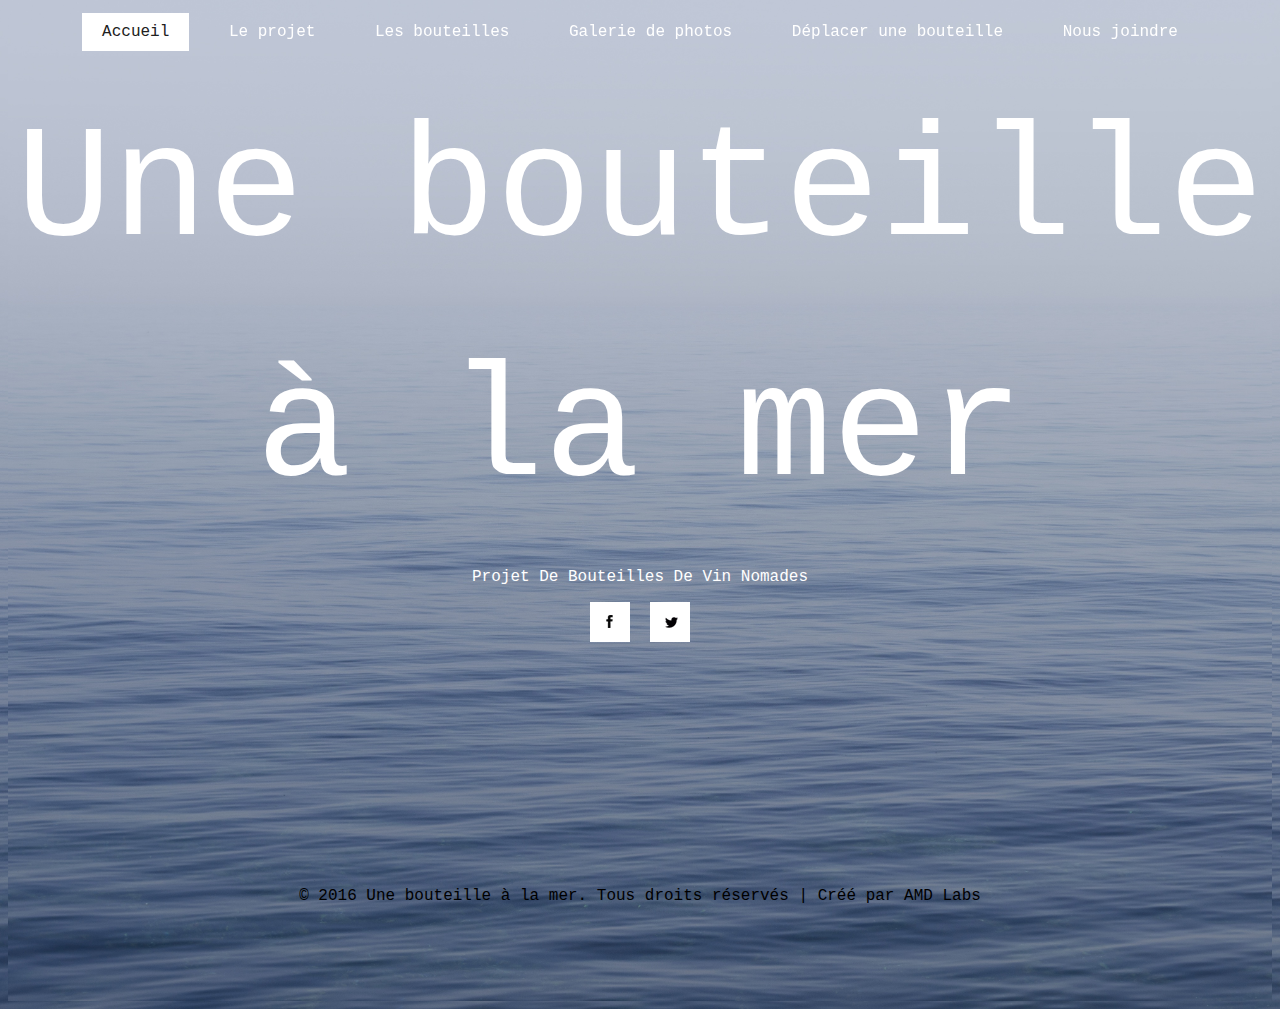
<file: index.html>
<!DOCTYPE html>
<html>
	<head>
		<!-- En-tete du site -->
		<!-- Compatible avec mobile -->
		<title>Une bouteille à la mer!</title>
		<meta name="main" content="width=device-width, initial-scale=1">
		<meta http-equiv="Content-Type" content="text/html; charset=utf-8" />
		<meta name="keywords" content="Une Bouteille à la mer!, Android, Smartphone, Iphone" />
		<script type="application/x-javascript"> addEventListener("load", function() { setTimeout(hideURLbar, 0); }, false);
		function hideURLbar(){ window.scrollTo(0,1); } </script>
		<link href="css/style.css" rel="stylesheet" type="text/css" media="all" />
	</head>
	
	<!-- Code de la page principale -->
	<body>
		<div class="page">
			<div class="navigation_menu">
				<MENU>
					<ONGLET class="active"><a href="index.html">Accueil</a></ONGLET>
					<ONGLET><a href="pages/projet.html" class="animation_onglet">Le projet</a></ONGLET>
					<ONGLET><a href="pages/carte.html" class="animation_onglet">Les bouteilles</a></ONGLET>
					<ONGLET><a href="pages/photos.html" class="animation_onglet">Galerie de photos</a></ONGLET>
					<ONGLET><a href="pages/bouteille.html" class="animation_onglet">Déplacer une bouteille</a></ONGLET>
					<ONGLET><a href="pages/contact.html" class="animation_onglet">Nous joindre</a></ONGLET>
				</MENU> <!-- Fin de la division menu -->
			</div> <!-- Fin de la division navigation_menu -->
			<p><T1>Une bouteille à la mer</T1></p>
			<p><T2>Projet de bouteilles de vin nomades</T2></p>
			
			<div class="reseaux_sociaux">
				<a href="#"><span>Facebook</span></a>
				<a href="#"><span>Twitter</span></a>
			</div>
			<div class="notice">
				<p>© 2016 Une bouteille à la mer. Tous droits réservés | Créé par AMD Labs</p>
			</div>
		</div> <!-- Fin de la division Page -->
	</body>
</html>
</file>
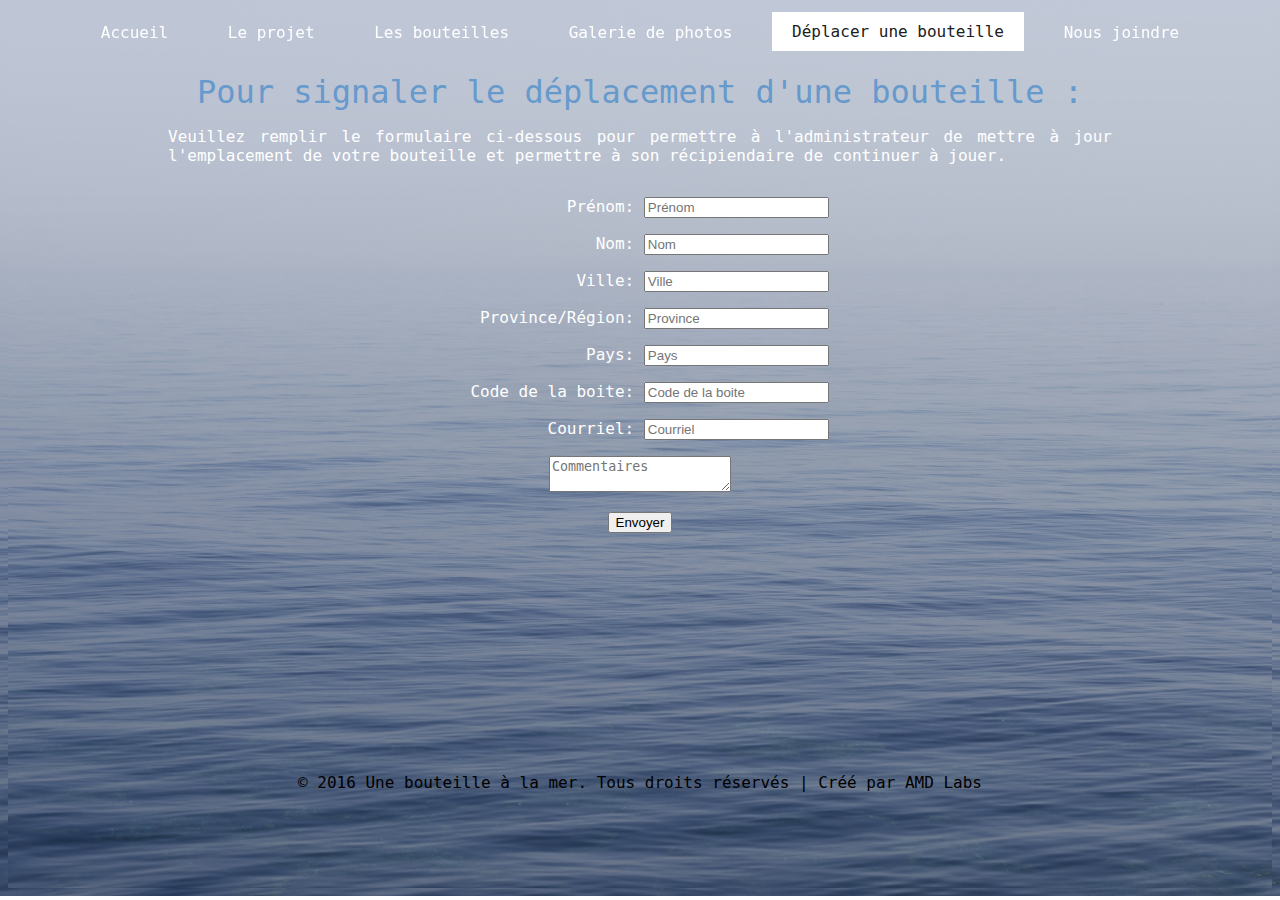
<file: pages/bouteille.html>
<!DOCTYPE html>
<html>
	<head>
		<!-- En-tete du site -->
		<!-- Compatible avec mobile -->
		<title>Une bouteille à la mer!</title>
		<meta name="main" content="width=device-width, initial-scale=1">
		<meta http-equiv="Content-Type" content="text/html; charset=utf-8" />
		<meta name="keywords" content="Une Bouteille à la mer!, Android, Smartphone, Iphone" />
		<script type="application/x-javascript"> addEventListener("load", function() { setTimeout(hideURLbar, 0); }, false);
		function hideURLbar(){ window.scrollTo(0,1); } </script>
		<link href="../css/style.css" rel="stylesheet" type="text/css" media="all" />
	</head>
	
	<!-- Code de la page principale -->
	<body>
		<div class="page">
			<div class="navigation_menu">
				<MENU>
					<ONGLET><a href="../index.html" class="animation_onglet">Accueil</a></ONGLET>
					<ONGLET><a href="projet.html" class="animation_onglet">Le projet</a></ONGLET>
					<ONGLET><a href="carte.html" class="animation_onglet">Les bouteilles</a></ONGLET>
					<ONGLET><a href="photos.html" class="animation_onglet">Galerie de photos</a></ONGLET>
					<ONGLET class="active"><a href="bouteille.html">Déplacer une bouteille</a></ONGLET>
					<ONGLET><a href="contact.html" class="animation_onglet">Nous joindre</a></ONGLET>
				</MENU> <!-- Fin de la division menu -->
			</div> <!-- Fin de la division navigation_menu -->
			
			
			<p><T5>Pour signaler le déplacement d'une bouteille : </T5></p>
			<div class="paragraphe">
				<p><T4>Veuillez remplir le formulaire ci-dessous pour permettre à l'administrateur de mettre à jour l'emplacement de votre bouteille et permettre à son récipiendaire de continuer à jouer.</T4></p>
			</div>
			
			<div class="questionnaire">
				<form action="https://formspree.io/ubalm@outlook.com"
					  method="POST">
					<p><T4>&nbsp&nbsp&nbsp&nbsp&nbsp&nbsp&nbsp&nbsp&nbsp&nbsp&nbsp Prénom:&nbsp</T4><input type="text" placeholder= "Prénom" name="prenom"></p>
					<p><T4>&nbsp&nbsp&nbsp&nbsp&nbsp&nbsp&nbsp&nbsp&nbsp&nbsp&nbsp&nbsp&nbsp&nbsp Nom:&nbsp</T4><input type="text" placeholder= "Nom"  name="nom"></p>
					<p><T4>&nbsp&nbsp&nbsp&nbsp&nbsp&nbsp&nbsp&nbsp&nbsp&nbsp&nbsp&nbsp Ville:&nbsp</T4><input type="text" placeholder= "Ville"  name="ville"></p>
					<p><T4>&nbsp&nbsp Province/Région:&nbsp</T4><input type="text" placeholder= "Province"  name="province"></p>
					<p><T4>&nbsp&nbsp&nbsp&nbsp&nbsp&nbsp&nbsp&nbsp&nbsp&nbsp&nbsp&nbsp&nbsp Pays:&nbsp</T4><input type="text"  placeholder= "Pays" name="pays"></p>
					<p><T4>&nbsp Code de la boite:&nbsp</T4><input type="text"  placeholder= "Code de la boite" name="code"></p>
					<p><T4>&nbsp&nbsp&nbsp&nbsp&nbsp&nbsp&nbsp&nbsp&nbsp Courriel:&nbsp</T4><input type="email"  placeholder= "Courriel" name="email"></p>
					<p><textarea  placeholder= "Commentaires" name="commentaire"></textarea></p>
					<input type="text" name="_gotcha"  style="display:none"/><!-- Input du formulaire caché pour éviter les spams-->
					<input type="hidden" name="_next" value="unebouteillealamer.github.io/pages/envoisBouteille.html" /><!-- Retour à la page-->
					<input type="submit" value="Envoyer">
				</form>
			</div>
			
			
			<div class="notice">
				<p>© 2016 Une bouteille à la mer. Tous droits réservés | Créé par AMD Labs</a></p>
			</div>
		</div> <!-- Fin de la division Page -->
	</body>
</html>
</file>
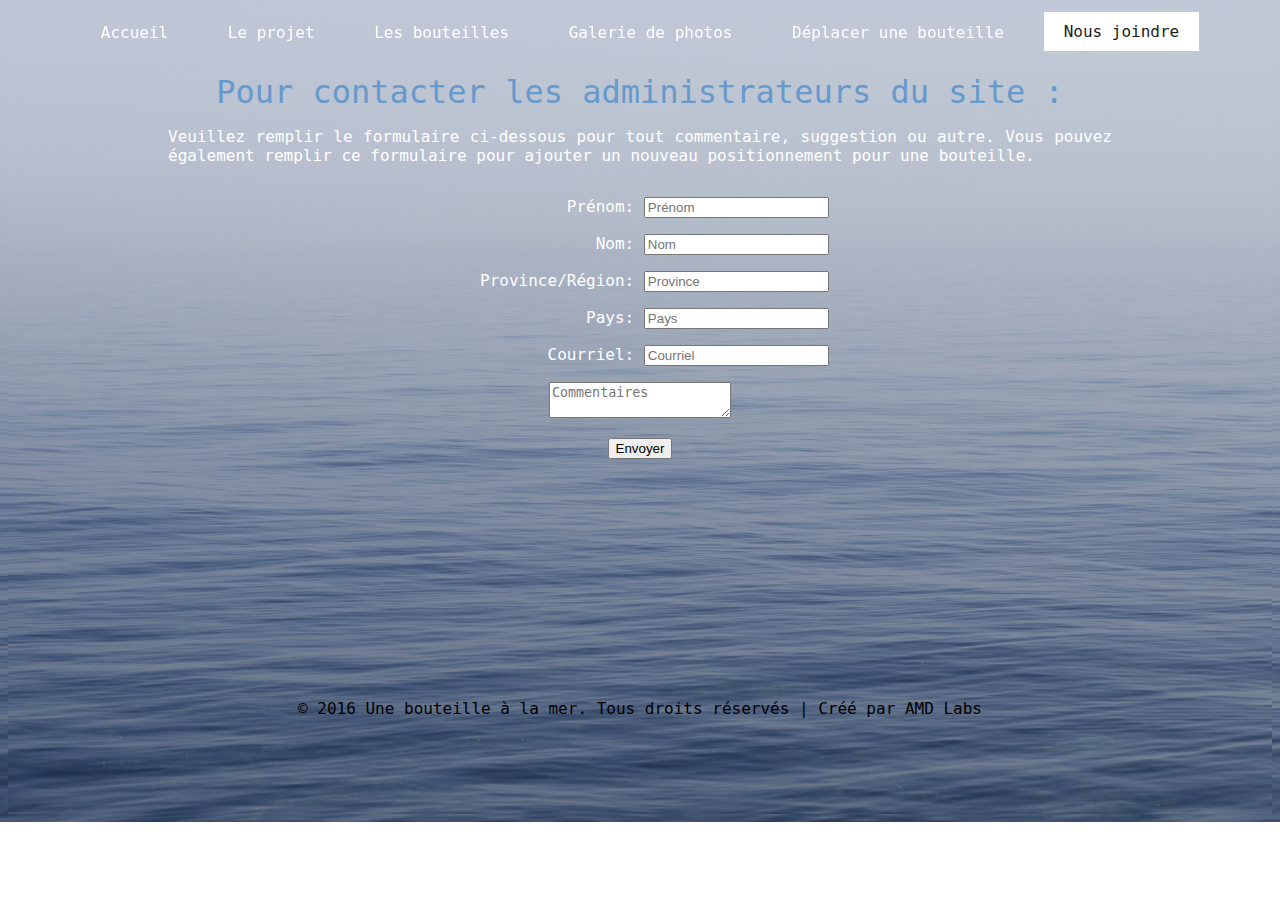
<file: pages/contact.html>
<!DOCTYPE html>
<html>
	<head>
		<!-- En-tete du site -->
		<!-- Compatible avec mobile -->
		<title>Une bouteille à la mer!</title>
		<meta name="main" content="width=device-width, initial-scale=1">
		<meta http-equiv="Content-Type" content="text/html; charset=utf-8" />
		<meta name="keywords" content="Une Bouteille à la mer!, Android, Smartphone, Iphone" />
		<script type="application/x-javascript"> addEventListener("load", function() { setTimeout(hideURLbar, 0); }, false);
		function hideURLbar(){ window.scrollTo(0,1); } </script>
		<link href="../css/style.css" rel="stylesheet" type="text/css" media="all" />
	</head>
	
	<!-- Code de la page principale -->
	<body>
		<div class="page">
			<div class="navigation_menu">
				<MENU>
					<ONGLET><a href="../index.html" class="animation_onglet">Accueil</a></ONGLET>
					<ONGLET><a href="projet.html" class="animation_onglet">Le projet</a></ONGLET>
					<ONGLET><a href="carte.html" class="animation_onglet">Les bouteilles</a></ONGLET>
					<ONGLET><a href="photos.html" class="animation_onglet">Galerie de photos</a></ONGLET>
					<ONGLET><a href="bouteille.html" class="animation_onglet">Déplacer une bouteille</a></ONGLET>
					<ONGLET class="active"><a href="contact.html">Nous joindre</a></ONGLET>
				</MENU> <!-- Fin de la division menu -->
			</div> <!-- Fin de la division navigation_menu -->
			
			
			<p><T5>Pour contacter les administrateurs du site : </T5></p>
			<div class="paragraphe">
				<p><T4>Veuillez remplir le formulaire ci-dessous pour tout commentaire, suggestion ou autre. Vous pouvez également remplir ce formulaire pour ajouter un nouveau positionnement pour une bouteille.</T4></p>
			</div>
			
			<div class="questionnaire">
				<form action="https://formspree.io/ubalm@outlook.com"
					  method="POST">
					<p><T4>&nbsp&nbsp&nbsp&nbsp&nbsp&nbsp&nbsp&nbsp&nbsp&nbsp&nbsp Prénom:&nbsp</T4><input type="text" placeholder= "Prénom" name="prenom"></p>
					<p><T4>&nbsp&nbsp&nbsp&nbsp&nbsp&nbsp&nbsp&nbsp&nbsp&nbsp&nbsp&nbsp&nbsp&nbsp Nom:&nbsp</T4><input type="text" placeholder= "Nom"  name="nom"></p>
					<p><T4>&nbsp&nbsp Province/Région:&nbsp</T4><input type="text" placeholder= "Province"  name="province"></p>
					<p><T4>&nbsp&nbsp&nbsp&nbsp&nbsp&nbsp&nbsp&nbsp&nbsp&nbsp&nbsp&nbsp&nbsp Pays:&nbsp</T4><input type="text"  placeholder= "Pays" name="pays"></p>
					<p><T4>&nbsp&nbsp&nbsp&nbsp&nbsp&nbsp&nbsp&nbsp&nbsp Courriel:&nbsp</T4><input type="email"  placeholder= "Courriel" name="email"></p>
					<p><textarea  placeholder= "Commentaires" name="commentaire"></textarea></p>
					<input type="text" name="_gotcha"  style="display:none"/><!-- Input du formulaire caché pour éviter les spams-->
					<input type="hidden" name="_next" value="unebouteillealamer.github.io/pages/envois.html" /><!-- Retour à la page-->
					<input type="submit" value="Envoyer">
				</form>
			</div>
			
			
			<div class="notice">
				<p>© 2016 Une bouteille à la mer. Tous droits réservés | Créé par AMD Labs</p>
			</div>
		</div> <!-- Fin de la division Page -->
	</body>
</html>
</file>
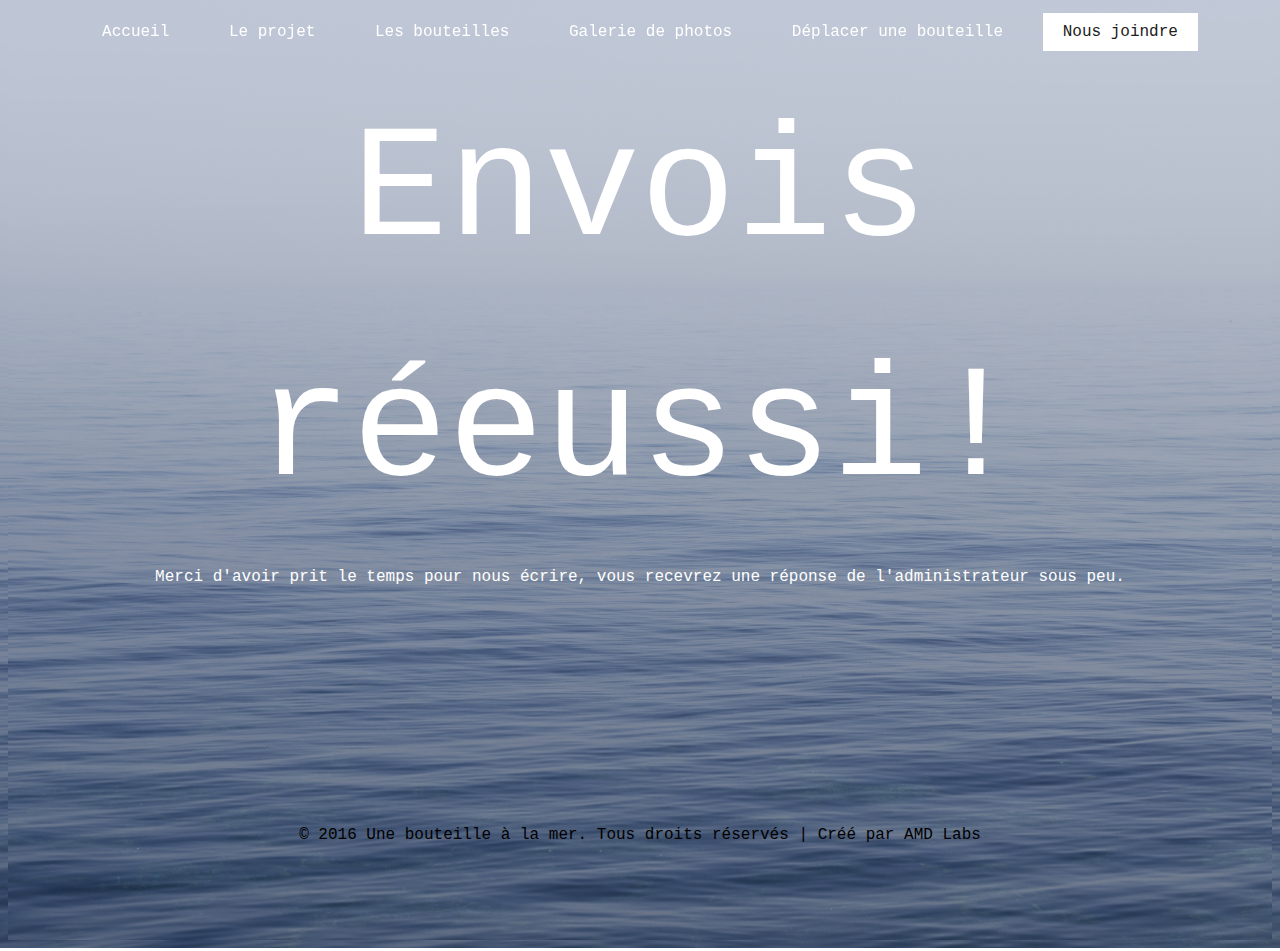
<file: pages/envois.html>
<!DOCTYPE html>
<html>
	<head>
		<!-- En-tete du site -->
		<!-- Compatible avec mobile -->
		<title>Une bouteille à la mer!</title>
		<meta name="main" content="width=device-width, initial-scale=1">
		<meta http-equiv="Content-Type" content="text/html; charset=utf-8" />
		<meta name="keywords" content="Une Bouteille à la mer!, Android, Smartphone, Iphone" />
		<script type="application/x-javascript"> addEventListener("load", function() { setTimeout(hideURLbar, 0); }, false);
		function hideURLbar(){ window.scrollTo(0,1); } </script>
		<link href="../css/style.css" rel="stylesheet" type="text/css" media="all" />
	</head>
	
	<!-- Code de la page principale -->
	<body>
		<div class="page">
			<div class="navigation_menu">
				<MENU>
					<ONGLET><a href="../index.html" class="animation_onglet">Accueil</a></ONGLET>
					<ONGLET><a href="projet.html" class="animation_onglet">Le projet</a></ONGLET>
					<ONGLET><a href="carte.html" class="animation_onglet">Les bouteilles</a></ONGLET>
					<ONGLET><a href="photos.html" class="animation_onglet">Galerie de photos</a></ONGLET>
					<ONGLET><a href="bouteille.html" class="animation_onglet">Déplacer une bouteille</a></ONGLET>
					<ONGLET class="active"><a href="contact.html">Nous joindre</a></ONGLET>
				</MENU> <!-- Fin de la division menu -->
			</div> <!-- Fin de la division navigation_menu -->
			
			
			<p><T1>Envois réeussi! </T1></p>
			<p><T4>Merci d'avoir prit le temps pour nous écrire, vous recevrez une réponse de l'administrateur sous peu. </T4></p>
			
			
			<div class="notice">
				<p>© 2016 Une bouteille à la mer. Tous droits réservés | Créé par AMD Labs</a></p>
			</div>
		</div> <!-- Fin de la division Page -->
	</body>
</html>
</file>
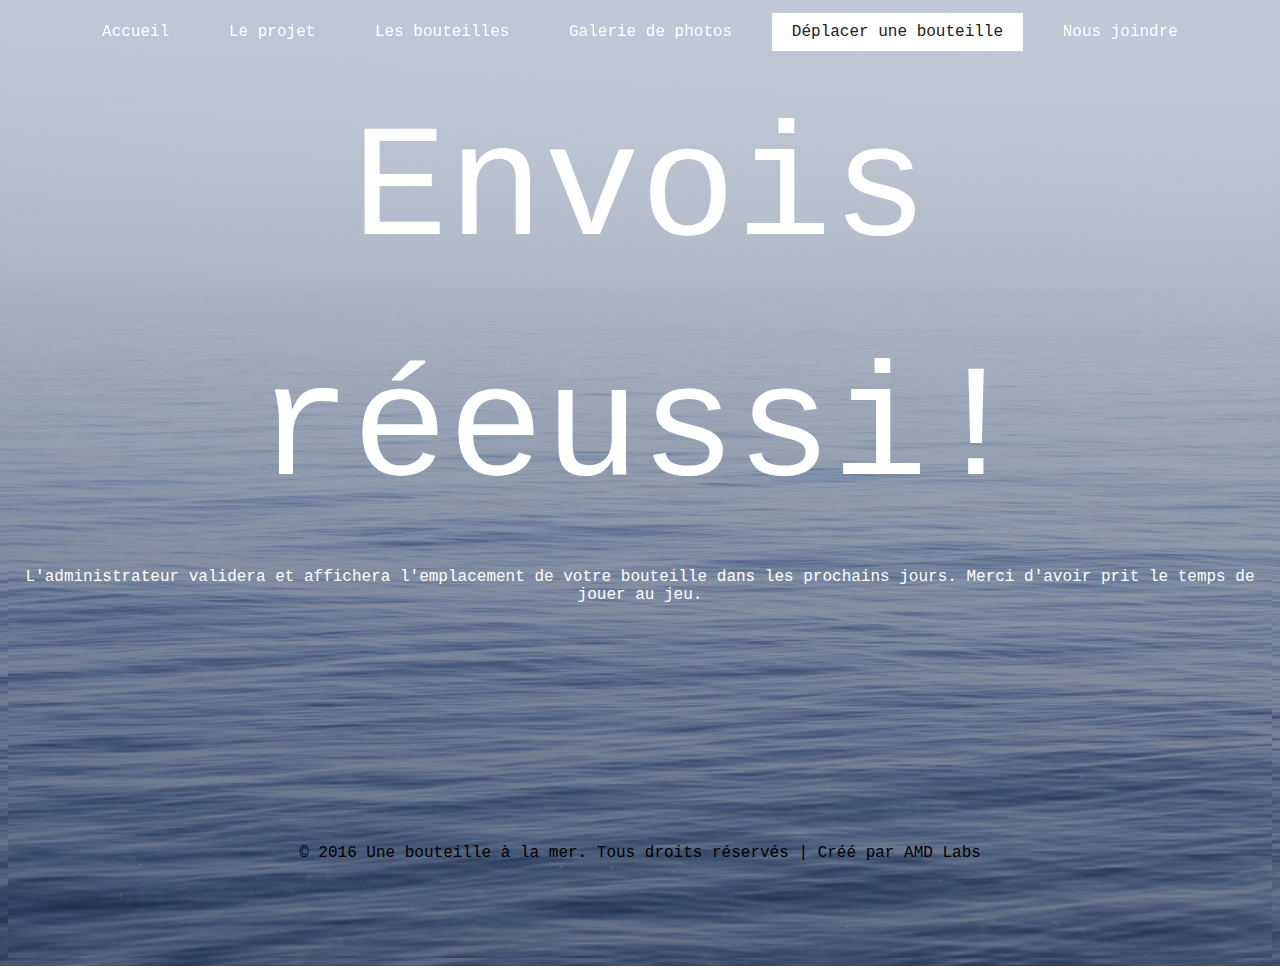
<file: pages/envoisBouteille.html>
<!DOCTYPE html>
<html>
	<head>
		<!-- En-tete du site -->
		<!-- Compatible avec mobile -->
		<title>Une bouteille à la mer!</title>
		<meta name="main" content="width=device-width, initial-scale=1">
		<meta http-equiv="Content-Type" content="text/html; charset=utf-8" />
		<meta name="keywords" content="Une Bouteille à la mer!, Android, Smartphone, Iphone" />
		<script type="application/x-javascript"> addEventListener("load", function() { setTimeout(hideURLbar, 0); }, false);
		function hideURLbar(){ window.scrollTo(0,1); } </script>
		<link href="../css/style.css" rel="stylesheet" type="text/css" media="all" />
	</head>
	
	<!-- Code de la page principale -->
	<body>
		<div class="page">
			<div class="navigation_menu">
				<MENU>
					<ONGLET><a href="../index.html" class="animation_onglet">Accueil</a></ONGLET>
					<ONGLET><a href="projet.html" class="animation_onglet">Le projet</a></ONGLET>
					<ONGLET><a href="carte.html" class="animation_onglet">Les bouteilles</a></ONGLET>
					<ONGLET><a href="photos.html" class="animation_onglet">Galerie de photos</a></ONGLET>
					<ONGLET class="active"><a href="bouteille.html">Déplacer une bouteille</a></ONGLET>
					<ONGLET><a href="contact.html" class="animation_onglet">Nous joindre</a></ONGLET>
				</MENU> <!-- Fin de la division menu -->
			</div> <!-- Fin de la division navigation_menu -->
			
			
			<p><T1>Envois réeussi! </T1></p>
			<p><T4>L'administrateur validera et affichera l'emplacement de votre bouteille dans les prochains jours. Merci d'avoir prit le temps de jouer au jeu.</T4></p>
			
			
			<div class="notice">
				<p>© 2016 Une bouteille à la mer. Tous droits réservés | Créé par AMD Labs</a></p>
			</div>
		</div> <!-- Fin de la division Page -->
	</body>
</html>
</file>
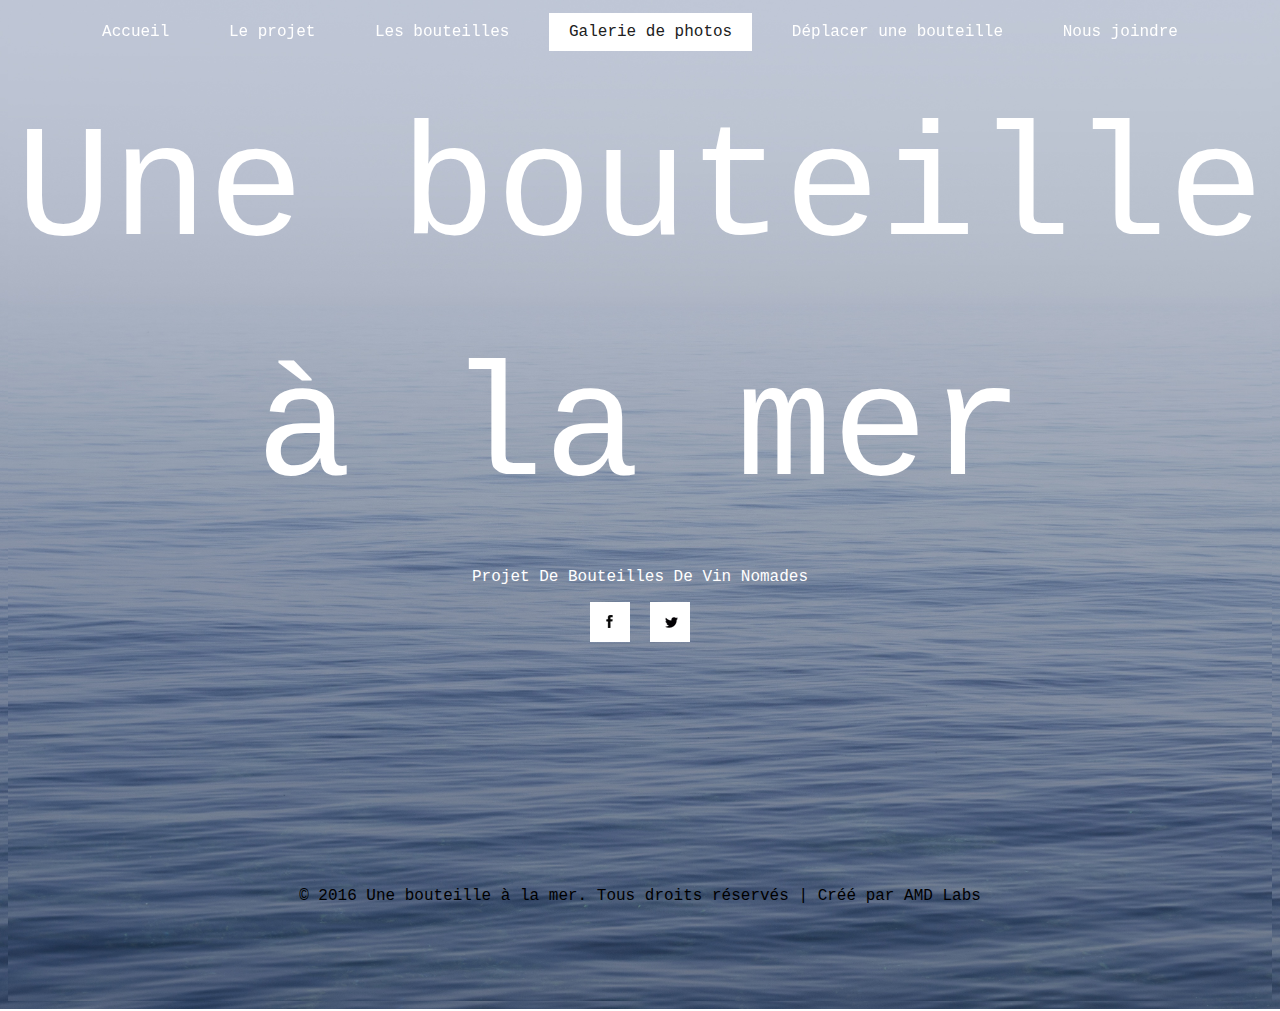
<file: pages/photos.html>
<!DOCTYPE html>
<html>
	<head>
		<!-- En-tete du site -->
		<!-- Compatible avec mobile -->
		<title>Une bouteille à la mer!</title>
		<meta name="main" content="width=device-width, initial-scale=1">
		<meta http-equiv="Content-Type" content="text/html; charset=utf-8" />
		<meta name="keywords" content="Une Bouteille à la mer!, Android, Smartphone, Iphone" />
		<script type="application/x-javascript"> addEventListener("load", function() { setTimeout(hideURLbar, 0); }, false);
		function hideURLbar(){ window.scrollTo(0,1); } </script>
		<link href="../css/style.css" rel="stylesheet" type="text/css" media="all" />
	</head>
	
	<!-- Code de la page principale -->
	<body>
		<div class="page">
			<div class="navigation_menu">
				<MENU>
					<ONGLET><a href="../index.html" class="animation_onglet">Accueil</a></ONGLET>
					<ONGLET><a href="projet.html" class="animation_onglet">Le projet</a></ONGLET>
					<ONGLET><a href="carte.html" class="animation_onglet">Les bouteilles</a></ONGLET>
					<ONGLET class="active"><a href="photos.html">Galerie de photos</a></ONGLET>
					<ONGLET><a href="bouteille.html" class="animation_onglet">Déplacer une bouteille</a></ONGLET>
					<ONGLET><a href="contact.html" class="animation_onglet">Nous joindre</a></ONGLET>
				</MENU> <!-- Fin de la division menu -->
			</div> <!-- Fin de la division navigation_menu -->
			<p><T1>Une bouteille à la mer</T1></p>
			<p><T2>Projet de bouteilles de vin nomades</T2></p>
			
			<div class="reseaux_sociaux">
				<a href="#"><span>Facebook</span></a>
				<a href="#"><span>Twitter</span></a>
			</div>
			<div class="notice">
				<p>© 2016 Une bouteille à la mer. Tous droits réservés | Créé par AMD Labs</p>
			</div>
		</div> <!-- Fin de la division Page -->
	</body>
</html>
</file>
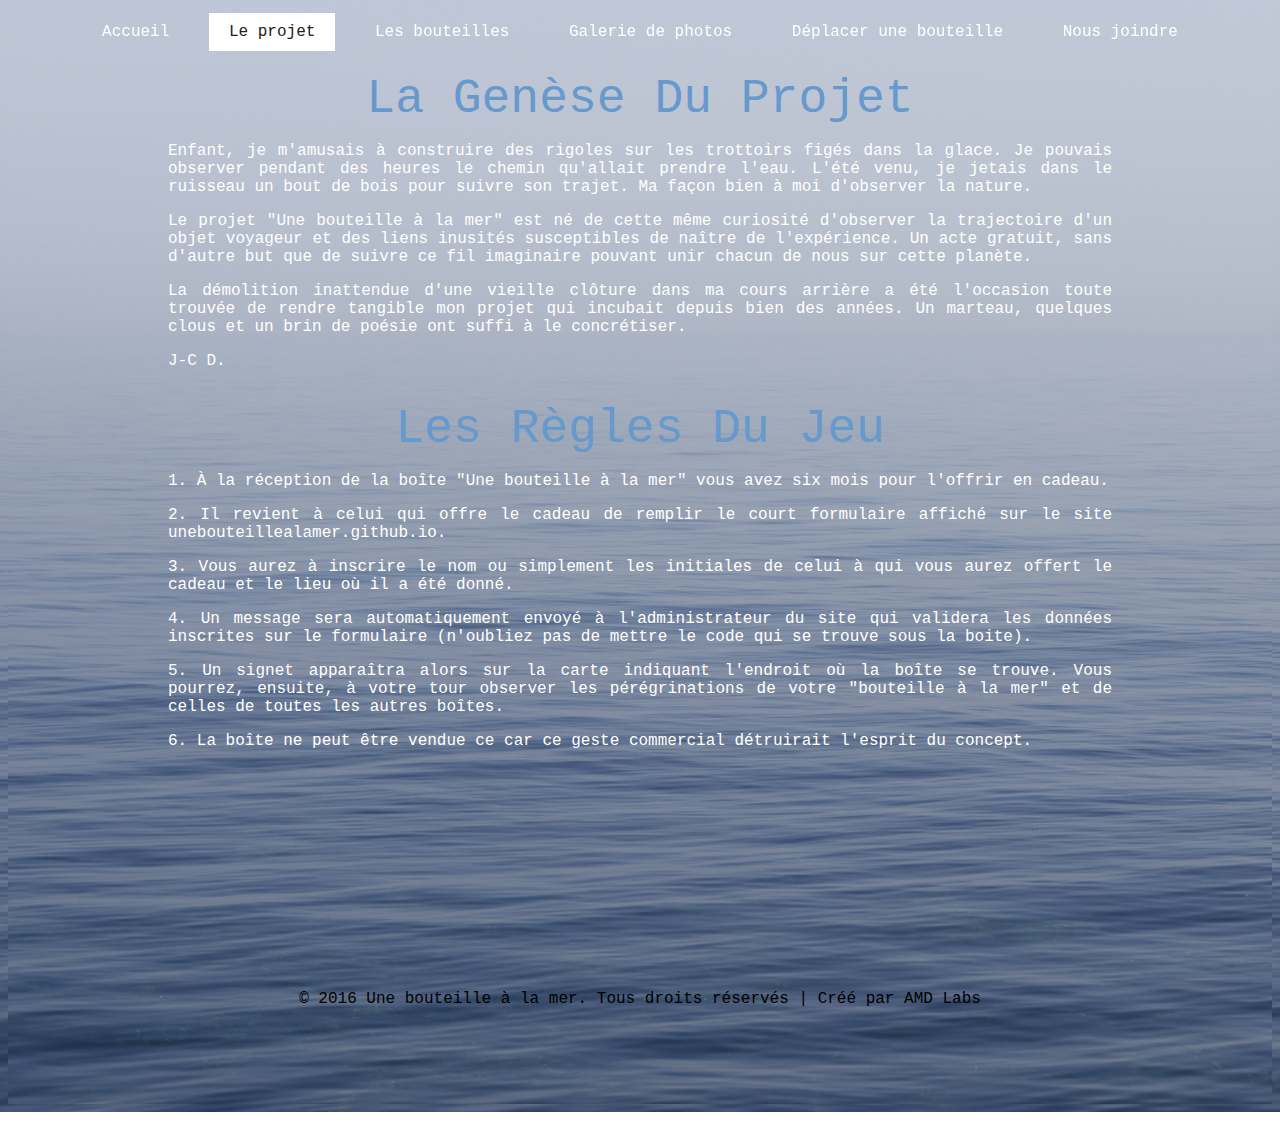
<file: pages/projet.html>
<!DOCTYPE html>
<html>
	<head>
		<!-- En-tete du site -->
		<!-- Compatible avec mobile -->
		<title>Une bouteille à la mer!</title>
		<meta name="main" content="width=device-width, initial-scale=1">
		<meta http-equiv="Content-Type" content="text/html; charset=utf-8" />
		<meta name="keywords" content="Une Bouteille à la mer!, Android, Smartphone, Iphone" />
		<script type="application/x-javascript"> addEventListener("load", function() { setTimeout(hideURLbar, 0); }, false);
		function hideURLbar(){ window.scrollTo(0,1); } </script>
		<link href="../css/style.css" rel="stylesheet" type="text/css" media="all" />
	</head>
	
	<!-- Code de la page principale -->
	<body>
		<div class="page">
			<div class="navigation_menu">
				<MENU>
					<ONGLET><a href="../index.html" class="animation_onglet">Accueil</a></ONGLET>
					<ONGLET class="active"><a href="projet.html">Le projet</a></ONGLET>
					<ONGLET><a href="carte.html" class="animation_onglet">Les bouteilles</a></ONGLET>
					<ONGLET><a href="photos.html" class="animation_onglet">Galerie de photos</a></ONGLET>
					<ONGLET><a href="bouteille.html" class="animation_onglet">Déplacer une bouteille</a></ONGLET>
					<ONGLET><a href="contact.html" class="animation_onglet">Nous joindre</a></ONGLET>
				</MENU> <!-- Fin de la division menu -->
			</div> <!-- Fin de la division navigation_menu -->
			<p><T3>La genèse du projet</T3></p>
			
			<div class="paragraphe">
				<p><T4>Enfant,  je  m'amusais à construire des rigoles sur les trottoirs  figés dans la glace.  Je pouvais observer pendant des heures le chemin qu'allait prendre l'eau.  L'été venu,  je jetais dans le ruisseau un bout de bois pour suivre son trajet. Ma façon bien à moi d'observer la nature.</T4></p>
				<p><T4>Le projet "Une bouteille à la mer" est né de cette même curiosité d'observer la trajectoire d'un objet voyageur et des liens inusités susceptibles de naître de l'expérience. Un acte gratuit, sans d'autre but que de suivre ce fil imaginaire pouvant unir chacun de nous sur cette planète.</T4></p>
				<p><T4>La démolition inattendue  d'une vieille clôture dans ma cours arrière a été l'occasion toute trouvée de rendre tangible mon projet qui incubait depuis bien des  années. Un marteau, quelques clous et un brin de poésie ont suffi à le concrétiser.</T4></p>
				<p><T4>J-C D.</T4></p>
			</div> <!-- Fin de la division paragraphe -->
			
			
			<p><T3>Les règles du jeu</T3></p>
			<div class="paragraphe">
				<p><T4>1. À la réception de la boîte "Une bouteille à la mer" vous avez six mois pour l'offrir en cadeau.</T4></p>
				<p><T4>2. Il revient à celui qui offre le cadeau de remplir le court formulaire affiché sur  le site unebouteillealamer.github.io.</T4></p>
				<p><T4>3. Vous aurez à inscrire le nom ou simplement les initiales de celui à qui vous aurez offert le cadeau et le lieu où il a été donné.</T4></p>
				<p><T4>4. Un message sera automatiquement envoyé à l'administrateur du site qui validera les données inscrites sur le formulaire (n'oubliez pas de mettre le code qui se trouve sous la boite).</T4></p>
				<p><T4>5. Un signet apparaîtra alors sur la carte indiquant l'endroit où la boîte se trouve. Vous pourrez, ensuite, à votre tour observer les pérégrinations de votre  "bouteille à la mer" et de celles de toutes les autres boîtes.</T4></p>
				<p><T4>6. La boîte ne peut être vendue ce car ce geste commercial détruirait l'esprit du concept.</T4></p>
			</div> <!-- Fin de la division paragraphe -->
			
			<div class="notice">
				<p>© 2016 Une bouteille à la mer. Tous droits réservés | Créé par AMD Labs</p>
			</div>
		</div> <!-- Fin de la division Page -->
	</body>
</html>
</file>
<file: css/style.css>
a{text-decoration:none;}

/******* En tête du fichier et déclaration des constantes *******/
.txt-dr{text-align:right;}/* Alignement du texte vers la droite */
.txt-gc{text-align:left;}/* Alignement du texte vers la gauche */
.txt-centre{text-align:center;}/* Alignement du texte vers le centre */
.float-dr{float:right;}/* Alignement flotant vers la droite */
.float-gc{float:left;}/* Alignement flotant vers la gauche */
.clear{clear:both;}/* Réinitialiser float */
.pos-relative{position:relative;}/* Position Relative */
.pos-absolue{position:absolute;}/* Position Absolue */
.vertical-bas{	vertical-align:baseline;}/* Alignement vertical vers le bas */
.vertical-Haut{	vertical-align:top;}/* Alignement vertical vers le haut */
nav.vertical MENU ONGLET{	display:block;}/* Menu vertical */
nav.horizontal MENU ONGLET{	display: inline-block;}/* Menu horizontal */
img{max-width:100%;}


/******* Affichage de la page *******/
html, body{
    font-size: 100%;
	background: url(../ressource/eau.jpg) no-repeat 0px 0px;
    background-size: cover;
	-webkit-background-size: cover;
	-background-size: cover;
	-o-background-size: cover;
	-ms-background-size: cover;
	font-family: ‘Courier’, monospace;
}
T1, T2, T3, T4 a{
	margin:0;
}
MENU,ONGLET {
	margin:0;
	padding:0;
}
body a:hover, body a{
	text-decoration:none;
}


/******* Portion principale du CSS *******/
/******* Notice *******/
.notice a{
	font-size: 1em;
    	color:#fff;
    	margin:14em 0 0;
    	line-height: 2em;
    	text-align: center;
}
.notice a{
	color:#EA3C78;
}
.notice a:hover{
	text-decoration:underline;
}

/******* Map *******/
.carte b{
	font-size: 1em;
    	margin:14em 0 0;
    	line-height: 2em;
    	text-align: center;
}

/******* Page *******/
.page{
	text-align:center;
}

/******* Menu de navigation *******/
.navigation_menu MENU ONGLET{
	display:inline-block;
	margin:5px 5px;
}
.navigation_menu MENU ONGLET a{
	font-size:1em;
	color:#fff;
	padding:10px 20px;
	text-decoration:none;
}
.navigation_menu MENU ONGLET.active a{
	background:#fff;
	color:#202020;
}

/******* Animation des onglets *******/
/* Animation des onglets */
.animation_onglet {
  display: inline-block;
  vertical-align: middle;
  -webkit-transform: translateZ(0);
  transform: translateZ(0);
  box-shadow: 0 0 1px rgba(0, 0, 0, 0);
  -webkit-backface-visibility: hidden;
  backface-visibility: hidden;
  -osx-font-smoothing: grayscale;
  position: relative;
  -webkit-transition-property: color;
  transition-property: color;
  -webkit-transition-duration: 0.2s;
  transition-duration: 0.2s;
}
.animation_onglet:before {
  content: "";
  position: absolute;
  z-index: -1;
  top: 0;
  left: 0;
  right: 0;
  bottom: 0;
  background:#6699cc;/*6699cc ou 61DDF0*/
  -webkit-transform: scaleY(0);
  transform: scaleY(0);
  -webkit-transform-origin: 50% 0;
  transform-origin: 50% 0;
  -webkit-transition-property: transform;
  transition-property: transform;
  -webkit-transition-duration: 0.2s;
  transition-duration: 0.2s;
  -webkit-transition-timing-function: ease-out;
  transition-timing-function: ease-out;
}
.animation_onglet:hover, .animation_onglet:focus, .animation_onglet:active {
  color: white;
}
.animation_onglet:hover:before, .animation_onglet:focus:before, .animation_onglet:active:before {
  -webkit-transform: scaleY(1);
  transform: scaleY(1);
}

/******* Texte de page *******/
.page T1{
	font-size: 10em;
    color: #fff;
	margin:0.4em 0 0;
    line-height: 1.5;
}
.page T2{
	font-size: 1em;
    color: #fff;
    text-transform: capitalize;
}
.page T3{
	font-size: 3em;
    	color: #6699cc;
	text-transform: bold;
    	text-transform: capitalize;
}
.page T4{
	font-size: 1em;
    color: #fff;
}

.page T5{
	font-size: 2em;
    	color: #6699cc;
	text-transform: bold;
}

.paragraphe {
	margin:1em 10em 2em;
	text-align: justify;
}

.questionnaire{
	text-align: center;
}


/******* Bouton *******/
.bouton_page {
    margin:3em 0 5em;
}
.bouton_page a{
	padding: 10px 65px;
    background:#6699cc;
    text-decoration: none;
    color: #202020;
    font-size: 2em;
    text-transform: uppercase;
	transition:.3s ease-in;
	-webkit-transition:.3s ease-in;
	-transition:.3s ease-in;
	-o-transition:.3s ease-in;
	-ms-transition:.3s ease-in;
}
.bouton_page a:hover{
	background:#fff;
	color:#202020;
}

/*************** Info-Box ********************/

.info-box {
	width: 350px !important;
   	top: 0 !important;
   	left: 0 !important;
	height:100px;
	background-color: #d9e6f2;
}

.info-box T1{
	font-size: 22px;
   	font-weight: 400;
   	padding: 10px;
   	background-color: #6699cc;
   	color: white;
   	margin: 1px;
   	border-radius: 2px 2px 0 0;
	text-transform: bold;
    	text-transform: capitalize;
}

.info-box T2{
    font-size: 1em;
    color: #fff;
}



/************** Réseaux sociaux **************/

.reseaux_sociaux{
	position:relative;
}
.reseaux_sociaux div{
  display: inline-block;
  position:absolute;
  top:50%;
  left:50%;
  -ms-transform:translate(-40%,-40%);
  -webkit-transform:translate(-40%,-40%);
  transform:translate(-40%,-40%);
  -transform:translate(-40%,-40%);
  -o-transform:translate(-40%,-40%);
}

/* Icones */

.reseaux_sociaux a {
	color: #fff;
    background: #FFFFFF;
    text-align: center;
    text-decoration: none;
    position: relative;
    display: inline-block;
    width:40px;
	height:40px;
    margin: 0 5px;
    -o-transition: all .4s;
    -webkit-transition: all .4s;
    -transition: all .4s;
    transition: all .4s;
    -webkit-font-smoothing: antialiased;
}
.reseaux_sociaux a:nth-of-type(1):hover{
	background:#3b5998;
}
.reseaux_sociaux a:nth-of-type(2):hover{
	background:#55acee;
}

/* Texte réseaux sauciaux */

.reseaux_sociaux a span {
	color:#212121;
	position:absolute;
	bottom:0;
	left:-25px;
	right:-25px;
	padding:5px 7px;
	z-index:-1;
	font-size:14px;
	background:#fff;
	visibility:hidden;
	opacity:0;
	-o-transition:all .4s cubic-bezier(0.68, -0.55, 0.265, 1.55);
	-webkit-transition: all .4s cubic-bezier(0.68, -0.55, 0.265, 1.55);
	-transition: all .4s cubic-bezier(0.68, -0.55, 0.265, 1.55);
	transition: all .4s cubic-bezier(0.68, -0.55, 0.265, 1.55);
}

/* Flèche pop up */

.reseaux_sociaux a span:before {
	content:'';
	width: 0; 
	height: 0; 
	border-left: 5px solid transparent;
	border-right: 5px solid transparent;
	border-top: 5px solid #fff;
	position:absolute;
	bottom:-4px;
	left:40px;
}

/* Texte pop up pour les passage de la souris */

.reseaux_sociaux a:hover span {
	bottom:50px;
	visibility:visible;
	opacity:1;
}

.reseaux_sociaux a:before {
	transition:.4s ease-in;
	-webkit-transition:.4s ease-in;
	-transition:.4s ease-in;
	-o-transition:.4s ease-in;
	-ms-transition:.4s ease-in;
}
.reseaux_sociaux a:nth-of-type(1):before {
	content:'';
	background:url(../ressource/img-reseaux.png) no-repeat 13px 11px;
	display:block;
	width:40px;
	height:40px;
}
.reseaux_sociaux a:nth-of-type(1):hover:before {
	background-position:13px -25px;
}
.reseaux_sociaux a:nth-of-type(2):before {
	content:'';
	background:url(../ressource/img-reseaux.png) no-repeat -18px 11px;
	display:block;
	width:40px;
	height:40px;
}
.reseaux_sociaux a:nth-of-type(2):hover:before {
	background-position:-18px -28px;
}

/************** Autres formats de pages **************/

@media (max-width:1366px){
	.notice p {
		margin: 15em 0 0;
	}
}
@media (max-width:1280px){
	body {
		padding-bottom: 6em;
	}
}
@media (max-width:1080px){
	.main T1 {
		font-size: 12em;
	}
}
@media (max-width:800px){
	.main T1 {
		font-size: 9em;
	}
	.main T2 {
		font-size: 14px;
	}
	.bouton_page a {
		padding: 8px 45px;
		font-size: 14px;
	}
	body {
		padding-bottom: 10em;
	}
}
@media (max-width:768px){
	body {
		padding-bottom:18.77em;
	}
	.main T1 {
		margin: 0.5em 0 0;
	}
}
@media (max-width:736px){
	.reseaux_sociaux div {
		left: 46.5%;
	}
	.notice p {
		margin: 10em 0 0;
	}
	body {
		padding-bottom: 5em;
	}
}
@media (max-width:667px){
	.main T1 {
		margin: 0.3em 0 0;
	}
}
@media (max-width:640px){
	.main T1 {
		font-size: 7em;
	}
	.navigation_menu MENU ONGLET a {
		font-size: 14px;
	}
	.notice p {
		margin: 12em 0 0;
		font-size: 14px;
	}
	.main T1 {
		margin: 0.5em 0 0;
	}
	.notice p {
		margin: 14em 0 0;
	}
	body {
		padding-bottom: 13em;
	}
}
@media (max-width: 600px){
	.notice p {
		margin: 12em 0 0;
	}
	body {
		padding-bottom: 4em;
	}
	.navigation_menu {
		padding: 2em 0 0;
	}
	.navigation_menu MENU ONGLET {
		margin: 0;
	}
}
@media (max-width:480px){
	.navigation_menu MENU ONGLET a {
		padding: 8px 15px;
	}
	.reseaux_sociaux div {
		left: 44.5%;
		width: 56%;
	}
	.main T1 {
		font-size: 6em;
	}
	.bouton_page {
		margin: 2em 0 4em;
	}
	.bouton_page a {
		padding: 8px 30px;
	}
	.reseaux_sociaux a {
		margin: 0 2px;
	}
	body {
		padding-bottom: 19em;
	}
	.reseaux_sociaux a:hover span {
		bottom: 46px;
	}
	.reseaux_sociaux a span {
		padding: 5px 5px;
		font-size: 13px;
	}
	.notice p {
		padding: 0 1em;
	}
}
@media (max-width: 414px){
	.navigation_menu MENU ONGLET a {
		padding: 6px 10px;
		font-size: 13px;
	}
	.bouton_page {
		margin: 2em 0 4em;
	}
	.reseaux_sociaux div {
		width: 60%;
	}
	body {
		padding-bottom: 11.05em;
	}
}
@media (max-width:384px){
	.main T1 {
		font-size: 5em;
	}
	.main T2,.notice p {
		font-size: 13px;
	}
	.bouton_page a {
		font-size: 13px;
		padding: 7px 25px;
	}
	.reseaux_sociaux div {
		width: 64%;
	}
	.bouton_page {
		margin: 1.5em 0 4em;
	}
	body {
		padding-bottom: 10em;
	}
}
@media (max-width: 375px){
	.reseaux_sociaux div {
		width: 66%;
	}
}
@media (max-width:320px){
	.navigation_menu MENU ONGLET a {
		padding: 4px 5px;
		font-size: 12px;
	}
	.main T2, .notice p,.bouton_page a,.reseaux_sociaux a span {
		font-size: 12px;
	}
	.reseaux_sociaux div {
		width: 78%;
	}
	.notice p {
		margin: 14em 0 0;
	}
	body {
		padding-bottom: 3.55em;
	}
}
</file>
